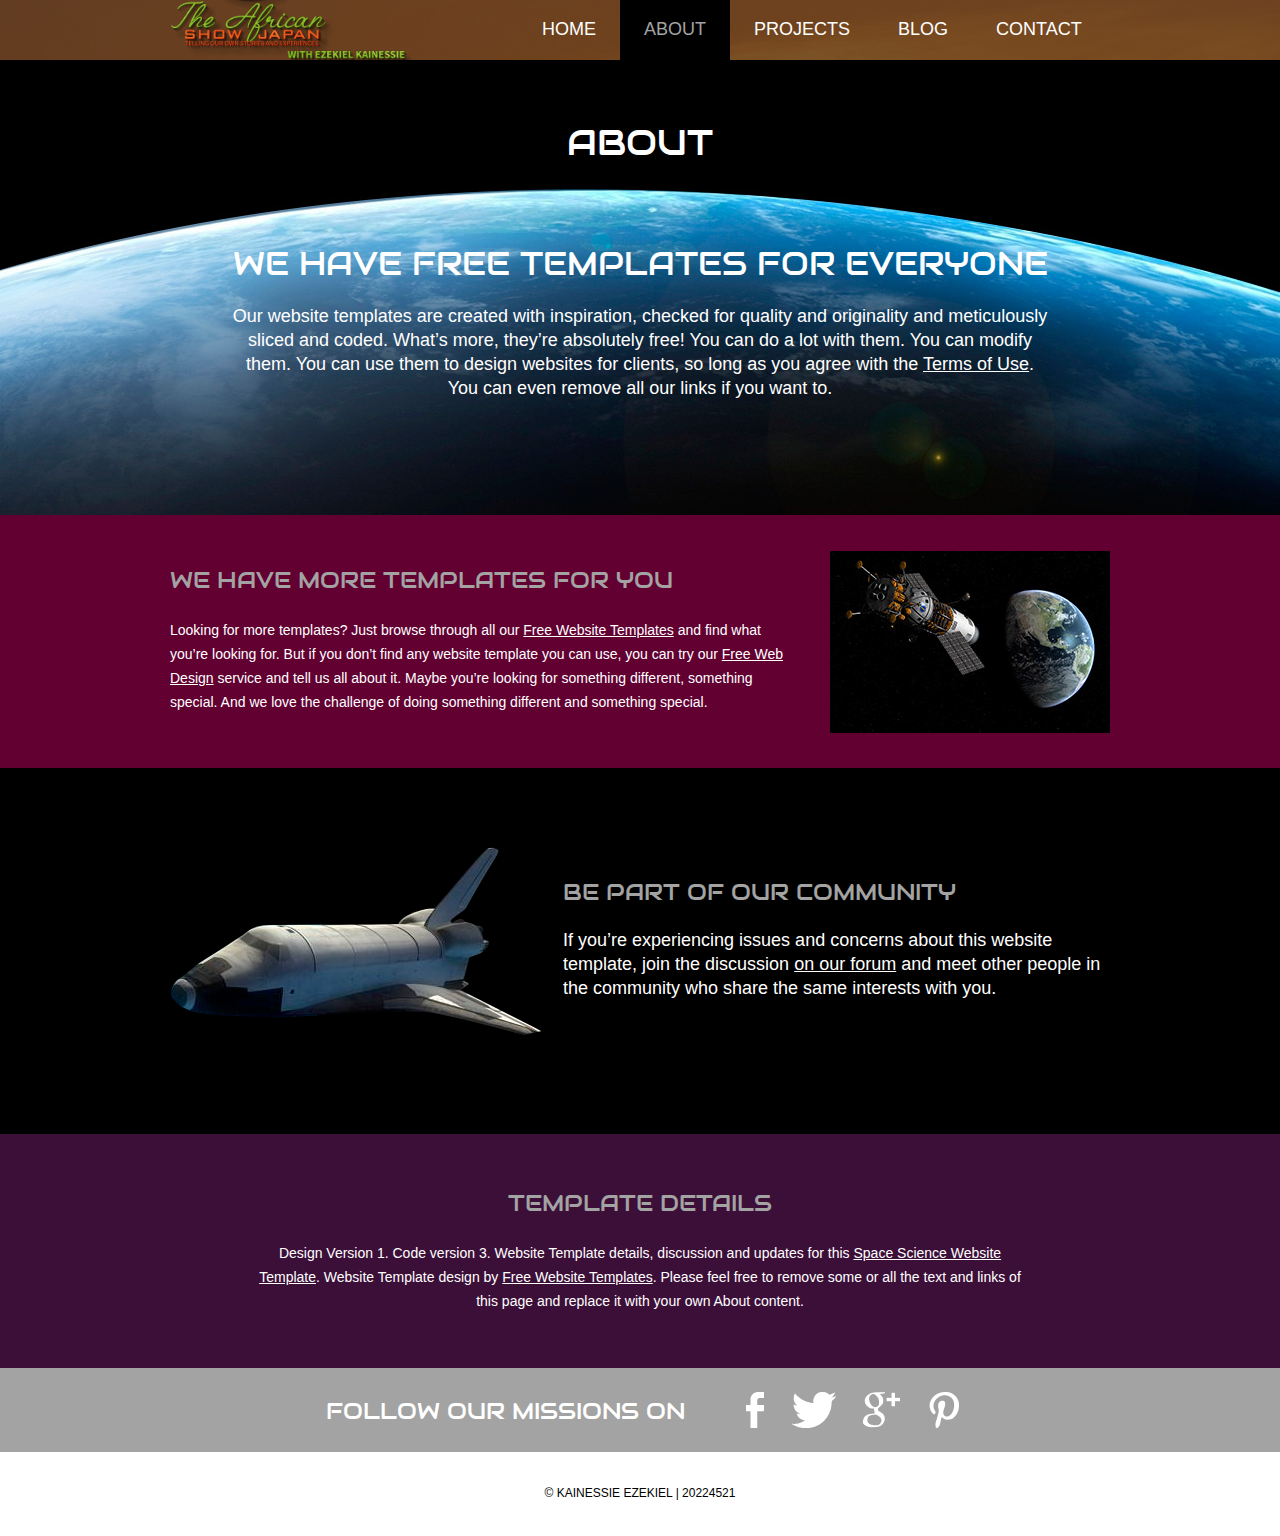
<file: about.html>
<!doctype html>
<!-- Website template by freewebsitetemplates.com -->
<html>
<head>
	<meta charset="UTF-8">
	<meta name="viewport" content="width=device-width, initial-scale=1.0">
	<title>about - Space Science Website Template</title>
	<link rel="stylesheet" href="css/style.css" type="text/css">
	<link rel="stylesheet" type="text/css" href="css/mobile.css">
	<script src="js/mobile.js" type="text/javascript"></script>
</head>
<body>
	<div id="page">
		<div id="header">
			<div>
				<a href="index.html" class="logo"><img src="logo.png" width="100" height="60" alt=""></a>
				<ul id="navigation">
					<li>
						<a href="index.html">Home</a>
					</li>
					<li class="selected">
						<a href="about.html">About</a>
					</li>
					<li class="menu">
						<a href="projects.html">Projects</a>
						<ul class="primary">
							<li>
								<a href="proj1.html">proj 1</a>
							</li>
						</ul>
					</li>
					<li class="menu">
						<a href="blog.html">Blog</a>
						<ul class="secondary">
							<li>
								<a href="singlepost.html">Single post</a>
							</li>
						</ul>
					</li>
					<li>
						<a href="contact.html">Contact</a>
					</li>
				</ul>
			</div>
		</div>
		<div id="body" class="about">
			<div class="header">
				<div>
					<h1>About</h1>
					<h2>We Have Free Templates for Everyone</h2>
					<p>Our website templates are created with inspiration, checked for quality and originality and meticulously sliced and coded. What’s more, they’re absolutely free! You can do a lot with them. You can modify them. You can use them to design websites for clients, so long as you agree with the <a href="https://freewebsitetemplates.com/about/terms/">Terms of Use</a>. You can even remove all our links if you want to.</p>
				</div>
			</div>
			<div class="body">
				<div>
					<img src="images/earth-satellite.jpg" alt="">
					<h2>We Have More Templates for You</h2>
					<p>Looking for more templates? Just browse through all our <a href="https://freewebsitetemplates.com/">Free Website Templates</a> and find what you’re looking for. But if you don’t find any website template you can use, you can try our <a href="https://freewebsitetemplates.com/freewebdesign/">Free Web Design</a> service and tell us all about it. Maybe you’re looking for something different, something special. And we love the challenge of doing something different and something special.</p>
				</div>
			</div>
			<div class="footer">
				<div>
					<img src="images/space-shuttle.png" alt="">
					<h2>Be Part of Our Community</h2>
					<p>If you’re experiencing issues and concerns about this website template, join the discussion <a href="https://freewebsitetemplates.com/forums/">on our forum</a> and meet other people in the community who share the same interests with you.</p>
				</div>
			</div>
			<div class="section">
				<div>
					<h2>Template Details</h2>
					<p>Design Version 1. Code version 3. Website Template details, discussion and updates for this <a href="https://freewebsitetemplates.com/discuss/spacescience/"> Space Science Website Template</a>. Website Template design by <a href="https://freewebsitetemplates.com/">Free Website Templates</a>. Please feel free to remove some or all the text and links of this page and replace it with your own About content.</p>
				</div>
			</div>
		</div>
		<div id="footer">
			<div class="connect">
				<div>
					<h1>FOLLOW OUR  MISSIONS ON</h1>
					<div>
						<a href="https://www.facebook.com/TheAFShow" class="facebook">facebook</a>
						<a href="http://freewebsitetemplates.com/go/twitter/" class="twitter">twitter</a>
						<a href="http://freewebsitetemplates.com/go/googleplus/" class="googleplus">googleplus</a>
						<a href="http://freewebsitetemplates.com/go/pinterest/" class="pinterest">pinterest</a>
					</div>
				</div>
			</div>
			<div class="footnote">
				<div>
					<p>&copy; KAINESSIE EZEKIEL | 20224521</p>
				</div>
			</div>
		</div>
	</div>
</body>
</html>
</file>
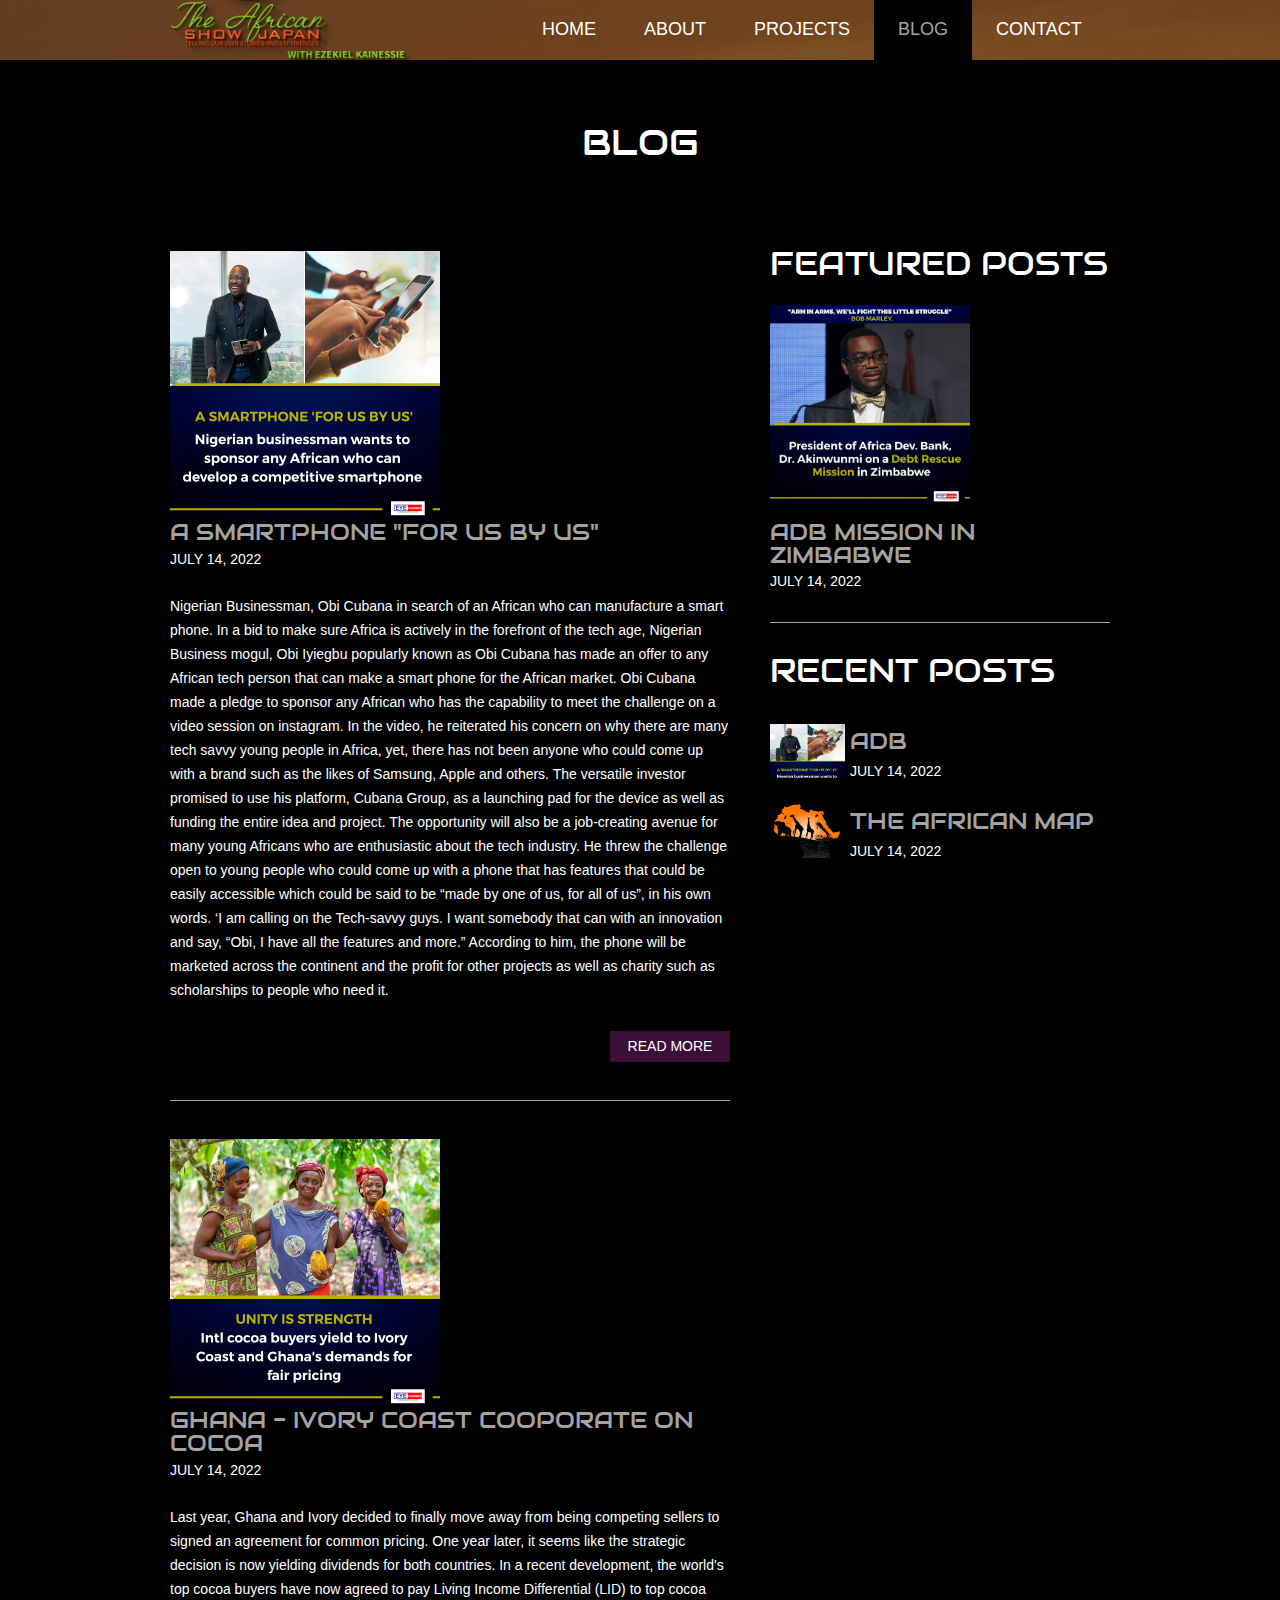
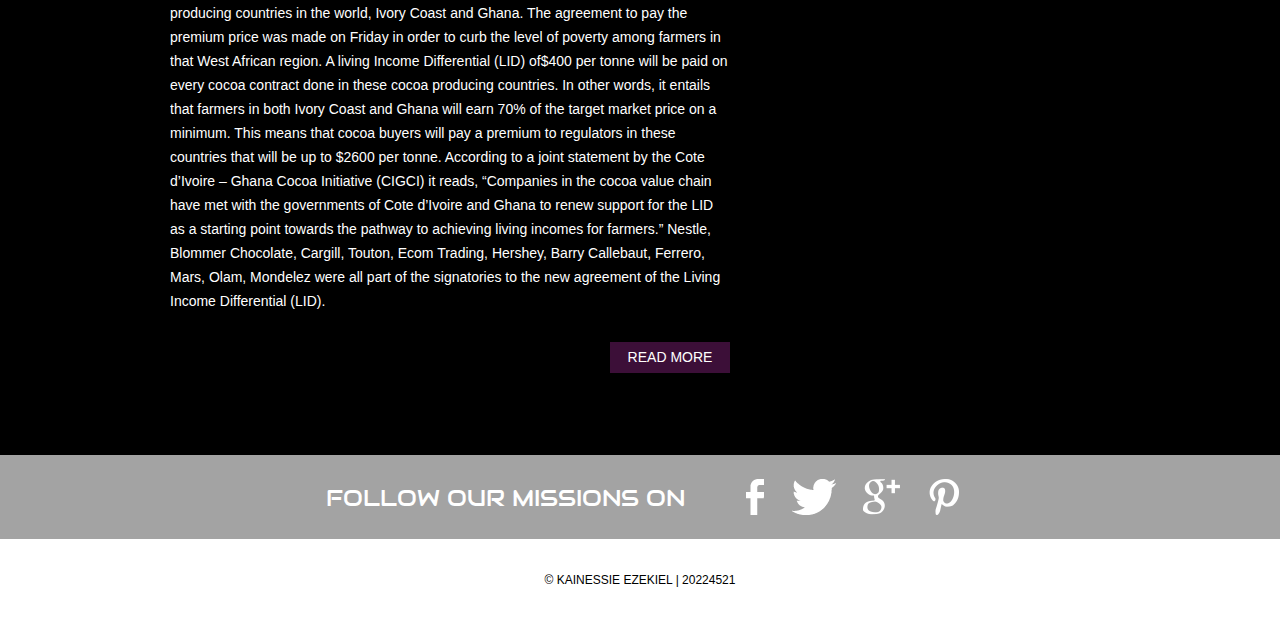
<file: blog.html>
<!doctype html>
<!-- Website template by freewebsitetemplates.com -->
<html>
<head>
	<meta charset="UTF-8">
	<meta name="viewport" content="width=device-width, initial-scale=1.0">
	<title>blog - Space Science Website Template</title>
	<link rel="stylesheet" href="css/style.css" type="text/css">
	<link rel="stylesheet" type="text/css" href="css/mobile.css">
	<script src="js/mobile.js" type="text/javascript"></script>
</head>
<body>
	<div id="page">
		<div id="header">
			<div>
				<a href="index.html" class="logo"><img src="logo.png" width="100" height="60" alt=""></a>
				<ul id="navigation">
					<li>
						<a href="index.html">Home</a>
					</li>
					<li>
						<a href="about.html">About</a>
					</li>
					<li class="menu">
						<a href="projects.html">Projects</a>
						<ul class="primary">
							<li>
								<a href="proj1.html">proj 1</a>
							</li>
						</ul>
					</li>
					<li class="menu selected">
						<a href="blog.html">Blog</a>
						<ul class="secondary">
							<li>
								<a href="singlepost.html">Single post</a>
							</li>
						</ul>
					</li>
					<li>
						<a href="contact.html">Contact</a>
					</li>
				</ul>
			</div>
		</div>
		<div id="body">
			<div class="header">
				<div>
					<h1>Blog</h1>
					<div class="article">
						<ul>
							<li>
								<a href="singlepost.html"><img src="MoreA.jpg" height="270" alt=""></a>
								<h1>A SMARTPHONE "FOR US BY US"</h1>
								<span>JULY 14, 2022</span>
								<p>Nigerian Businessman, Obi Cubana in search of an African who can manufacture a smart phone.
									In a bid to make sure Africa is actively in the forefront of the tech age, Nigerian Business mogul, Obi Iyiegbu popularly known as Obi Cubana has made an offer to any African tech person that can make a smart phone for the African market. 
									Obi Cubana made a pledge to sponsor any African who has the capability to meet the challenge on a video session on instagram.
									In the video, he reiterated his concern on why there are many tech savvy young people in Africa, yet, there has not been anyone who could come up with a brand such as the likes of Samsung, Apple and others.
									The versatile investor promised to use his platform, Cubana Group, as a launching pad for the device as well as funding the entire idea and project. The opportunity will also be a job-creating avenue for many young Africans who are enthusiastic about the tech industry.
									He threw the challenge open to young people who could come up with a phone that has features that could be easily accessible which could be said to be “made by one of us, for all of us”, in his own words. 
									‘I am calling on the Tech-savvy guys. I want somebody that can with an innovation and say, “Obi, I have all the features and more.”
									According to him, the phone will be marketed across the continent and the profit for other projects as well as charity such as scholarships to people who need it.</p>
								<a href="singlepost.html" class="more">Read More</a>
							</li>
							<li>
								<a href="singlepost.html"><img src="MoreAf.jpg" height="270" alt=""></a>
								<h1>GHANA - IVORY COAST COOPORATE ON COCOA</h1>
								<span>JULY 14, 2022</span>
								<p>Last year, Ghana and Ivory decided to finally move away from being competing sellers to signed an agreement for common pricing. One year later, it seems like the strategic decision is now yielding dividends for both countries. 
									In a recent development, the world's top cocoa buyers have now agreed to pay Living Income Differential (LID) to top cocoa producing countries in the world, Ivory Coast and Ghana. 
									The agreement to pay the premium price was made on Friday in order to curb the level of poverty among farmers in that West African region. 
									A living Income Differential (LID) of$400 per tonne will be paid on every cocoa contract done in these cocoa producing countries.
									In other words, it entails that farmers in both Ivory Coast and Ghana will earn 70% of the target market price on a minimum. This means that cocoa buyers will pay a premium to regulators in these countries that will be up to $2600 per tonne.
									According to a joint statement by the Cote d’Ivoire – Ghana Cocoa Initiative (CIGCI) it reads, “Companies in the cocoa value chain have met with the governments of Cote d’Ivoire and Ghana to renew support for the LID as a starting point towards the pathway to achieving living incomes for farmers.”
									Nestle, Blommer Chocolate, Cargill, Touton, Ecom Trading, Hershey, Barry Callebaut, Ferrero, Mars, Olam, Mondelez were all part of the signatories to the new agreement of the Living Income Differential (LID).</p>
								<a href="singlepost.html" class="more">Read More</a>
							</li>
						</ul>
					</div>
					<div class="sidebar">
						<ul>
							<li>
								<h1>FEATURED POSTS</h1>
								<a href="singlepost.html"><img src="ADB.jpg" width="100" height="200" alt=""></a>
								<h2>ADB MISSION IN ZIMBABWE</h2>
								<span>JULY 14, 2022</span>
							</li>
							<li>
								<h1>RECENT POSTS</h1>
								<ul>
									<li>
										<a href="singlepost.html"><img src="MoreA.jpg" height="75" alt=""></a>
										<h2>ADB</h2>
										<span>JULY 14, 2022</span>
									</li>
									<li>
										<a href="singlepost.html"><img src="map-of-africa-eqe.png" height="75" alt=""></a>
										<h2>THE AFRICAN MAP</h2>
										<span>JULY 14, 2022</span>
									</li>
								</ul>
							</li>
						</ul>
					</div>
				</div>
			</div>
		</div>
		<div id="footer">
			<div class="connect">
				<div>
					<h1>FOLLOW OUR  MISSIONS ON</h1>
					<div>
						<a href="http://freewebsitetemplates.com/go/facebook/" class="facebook">facebook</a>
						<a href="http://freewebsitetemplates.com/go/twitter/" class="twitter">twitter</a>
						<a href="http://freewebsitetemplates.com/go/googleplus/" class="googleplus">googleplus</a>
						<a href="http://pinterest.com/fwtemplates/" class="pinterest">pinterest</a>
					</div>
				</div>
			</div>
			<div class="footnote">
				<div>
					<p>&copy; KAINESSIE EZEKIEL | 20224521</p>
				</div>
			</div>
		</div>
	</div>
</body>
</html>
</file>
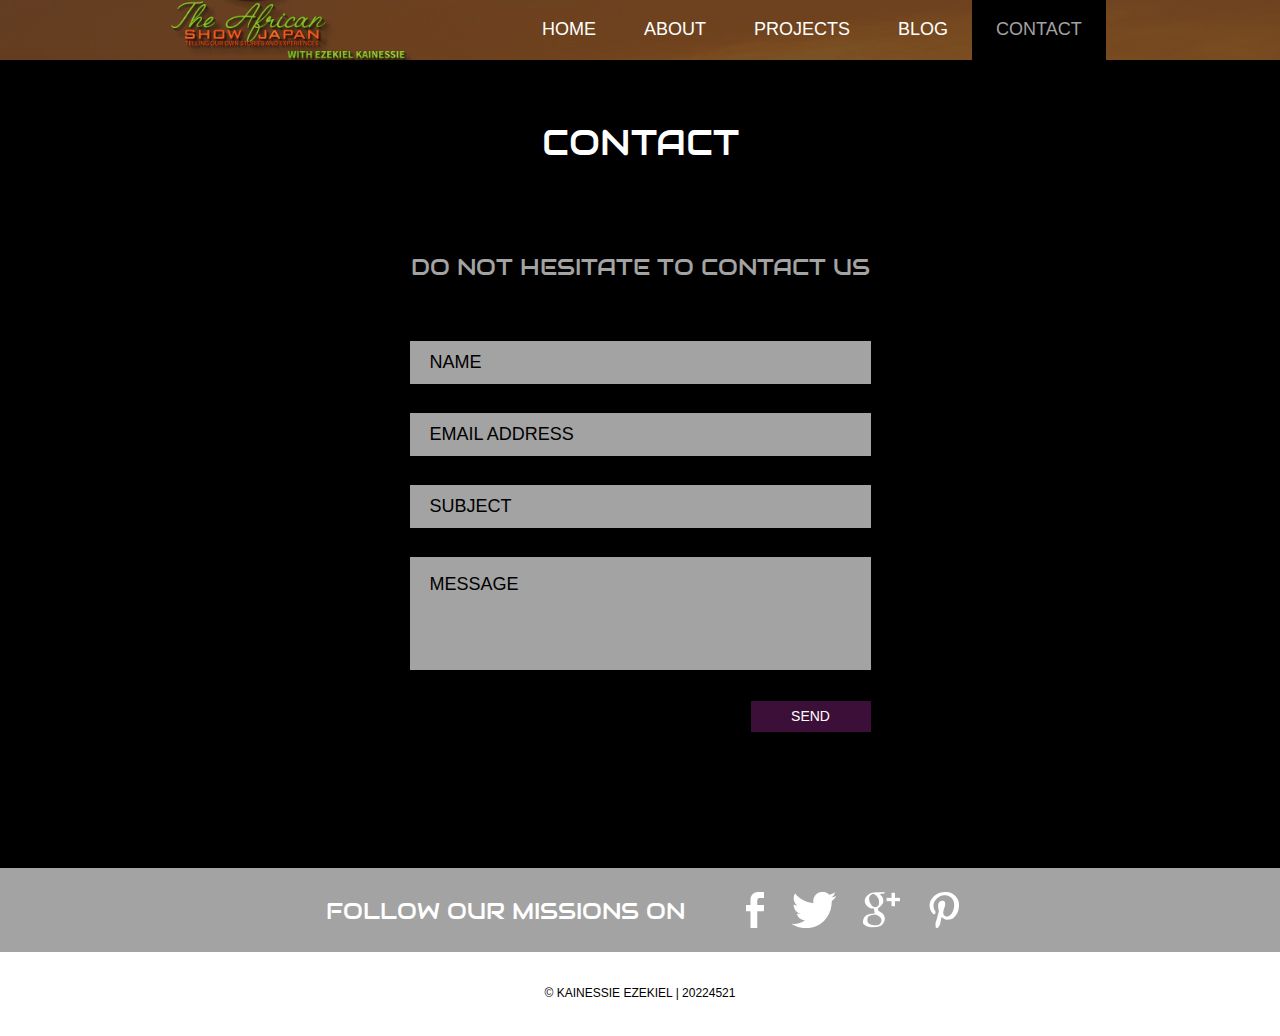
<file: contact.html>
<!doctype html>
<!-- Website template by freewebsitetemplates.com -->
<html>
<head>
	<meta charset="UTF-8">
	<meta name="viewport" content="width=device-width, initial-scale=1.0">
	<title>contact - Space Science Website Template</title>
	<link rel="stylesheet" href="css/style.css" type="text/css">
	<link rel="stylesheet" type="text/css" href="css/mobile.css">
	<script src="js/mobile.js" type="text/javascript"></script>
</head>
<body>
	<div id="page">
		<div id="header">
			<div>
				<a href="index.html" class="logo"><img src="logo.png" width="100" height="60" alt=""></a>
				<ul id="navigation">
					<li>
						<a href="index.html">Home</a>
					</li>
					<li>
						<a href="about.html">About</a>
					</li>
					<li class="menu">
						<a href="projects.html">Projects</a>
						<ul class="primary">
							<li>
								<a href="proj1.html">proj 1</a>
							</li>
						</ul>
					</li>
					<li class="menu">
						<a href="blog.html">Blog</a>
						<ul class="secondary">
							<li>
								<a href="singlepost.html">Single post</a>
							</li>
						</ul>
					</li>
					<li class="selected">
						<a href="contact.html">Contact</a>
					</li>
				</ul>
			</div>
		</div>
		<div id="body">
			<div class="header">
				<div class="contact">
					<h1>Contact</h1>
					<h2>DO NOT HESITATE TO CONTACT US</h2>
					<form action="index.html">
						<input type="text" name="Name" value="Name" onblur="this.value=!this.value?'Name':this.value;" onfocus="this.select()" onclick="this.value='';">
						<input type="text" name="Email Address" value="Email Address" onblur="this.value=!this.value?'Email Address':this.value;" onfocus="this.select()" onclick="this.value='';">
						<input type="text" name="Subject" value="Subject" onblur="this.value=!this.value?'Subject':this.value;" onfocus="this.select()" onclick="this.value='';">
						<textarea name="message" cols="50" rows="7">Message</textarea>
						<input type="submit" value="Send" id="submit">
					</form>
				</div>
			</div>
		</div>
		<div id="footer">
			<div class="connect">
				<div>
					<h1>FOLLOW OUR  MISSIONS ON</h1>
					<div>
						<a href="http://freewebsitetemplates.com/go/facebook/" class="facebook">facebook</a>
						<a href="http://freewebsitetemplates.com/go/twitter/" class="twitter">twitter</a>
						<a href="http://freewebsitetemplates.com/go/googleplus/" class="googleplus">googleplus</a>
						<a href="http://pinterest.com/fwtemplates/" class="pinterest">pinterest</a>
					</div>
				</div>
			</div>
			<div class="footnote">
				<div>
					<p>&copy; KAINESSIE EZEKIEL | 20224521</p>
				</div>
			</div>
		</div>
	</div>
</body>
</html>
</file>
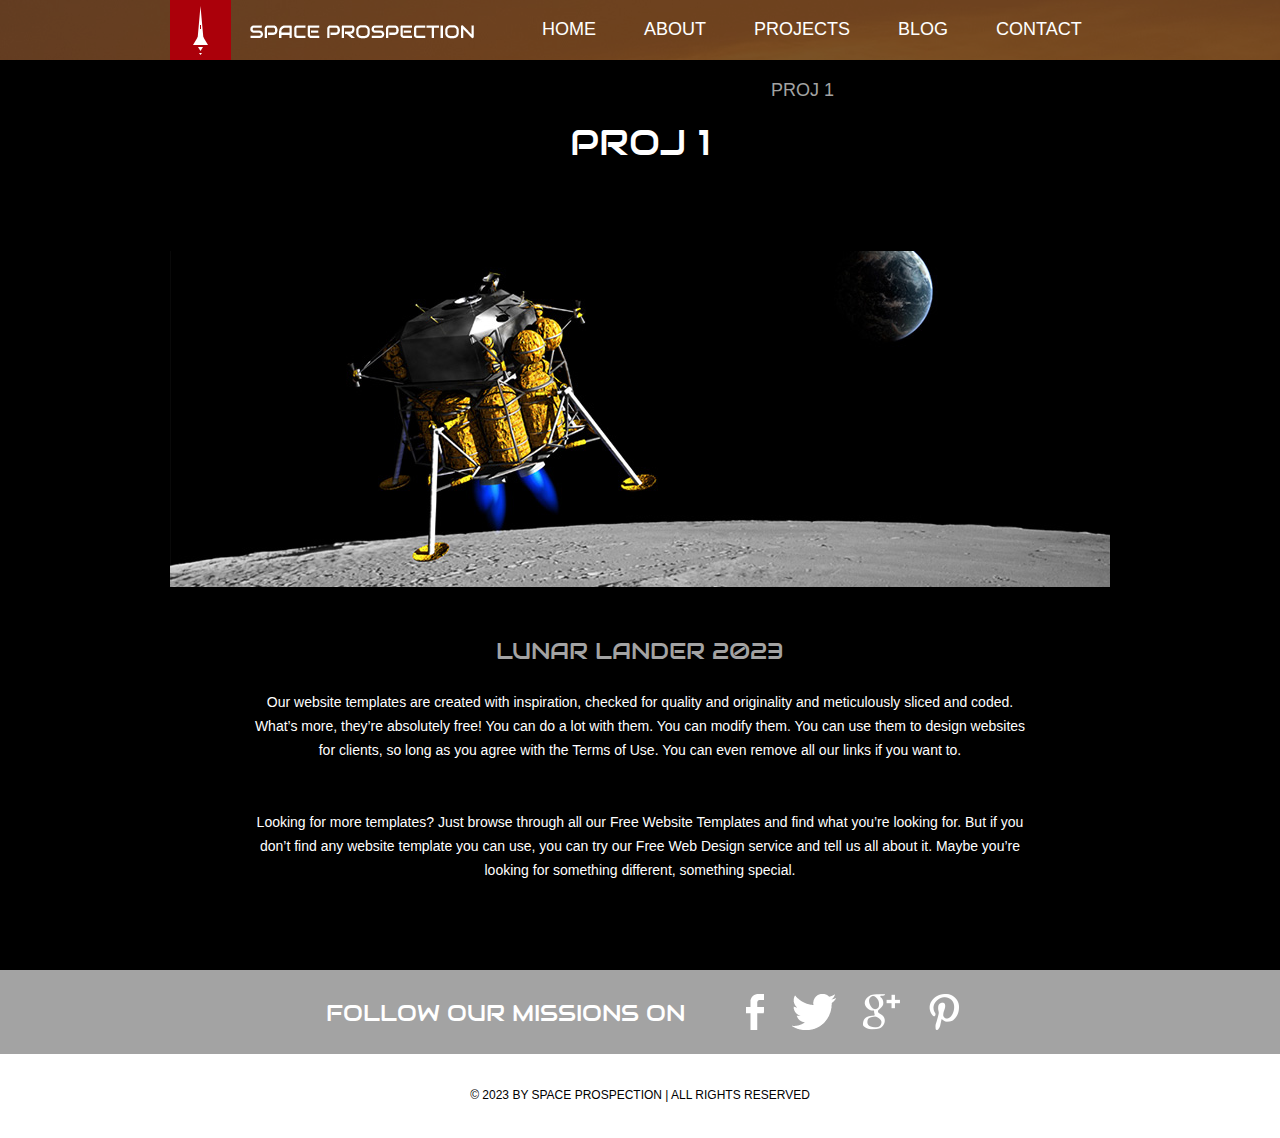
<file: proj1.html>
<!doctype html>
<!-- Website template by freewebsitetemplates.com -->
<html>
<head>
	<meta charset="UTF-8">
	<meta name="viewport" content="width=device-width, initial-scale=1.0">
	<title>proj1 - Space Science Website Template</title>
	<link rel="stylesheet" href="css/style.css" type="text/css">
	<link rel="stylesheet" type="text/css" href="css/mobile.css">
	<script src="js/mobile.js" type="text/javascript"></script>
</head>
<body>
	<div id="page">
		<div id="header">
			<div>
				<a href="index.html" class="logo"><img src="images/logo.png" alt=""></a>
				<ul id="navigation">
					<li>
						<a href="index.html">Home</a>
					</li>
					<li>
						<a href="about.html">About</a>
					</li>
					<li class="menu">
						<a href="projects.html">Projects</a>
						<ul class="primary selected">
							<li>
								<a href="proj1.html">proj 1</a>
							</li>
						</ul>
					</li>
					<li class="menu">
						<a href="blog.html">Blog</a>
						<ul class="secondary">
							<li>
								<a href="singlepost.html">Single post</a>
							</li>
						</ul>
					</li>
					<li>
						<a href="contact.html">Contact</a>
					</li>
				</ul>
			</div>
		</div>
		<div id="body">
			<div class="header">
				<div>
					<h1>Proj 1</h1>
					<img src="images/moon-landing.jpg" alt="">
					<h2>LUNAR LANDER 2023</h2>
					<p>Our website templates are created with inspiration, checked for quality and originality and meticulously sliced and coded. What’s more, they’re absolutely free! You can do a lot with them. You can modify them. You can use them to design websites for clients, so long as you agree with the Terms of Use. You can even remove all our links if you want to.</p>
					<p>Looking for more templates? Just browse through all our Free Website Templates and find what you’re looking for. But if you don’t find any website template you can use, you can try our Free Web Design service and tell us all about it. Maybe you’re looking for something different, something special.</p>
				</div>
			</div>
		</div>
		<div id="footer">
			<div class="connect">
				<div>
					<h1>FOLLOW OUR  MISSIONS ON</h1>
					<div>
						<a href="http://freewebsitetemplates.com/go/facebook/" class="facebook">facebook</a>
						<a href="http://freewebsitetemplates.com/go/twitter/" class="twitter">twitter</a>
						<a href="http://freewebsitetemplates.com/go/googleplus/" class="googleplus">googleplus</a>
						<a href="http://pinterest.com/fwtemplates/" class="pinterest">pinterest</a>
					</div>
				</div>
			</div>
			<div class="footnote">
				<div>
					<p>&copy; 2023 BY SPACE PROSPECTION | ALL RIGHTS RESERVED</p>
				</div>
			</div>
		</div>
	</div>
</body>
</html>
</file>
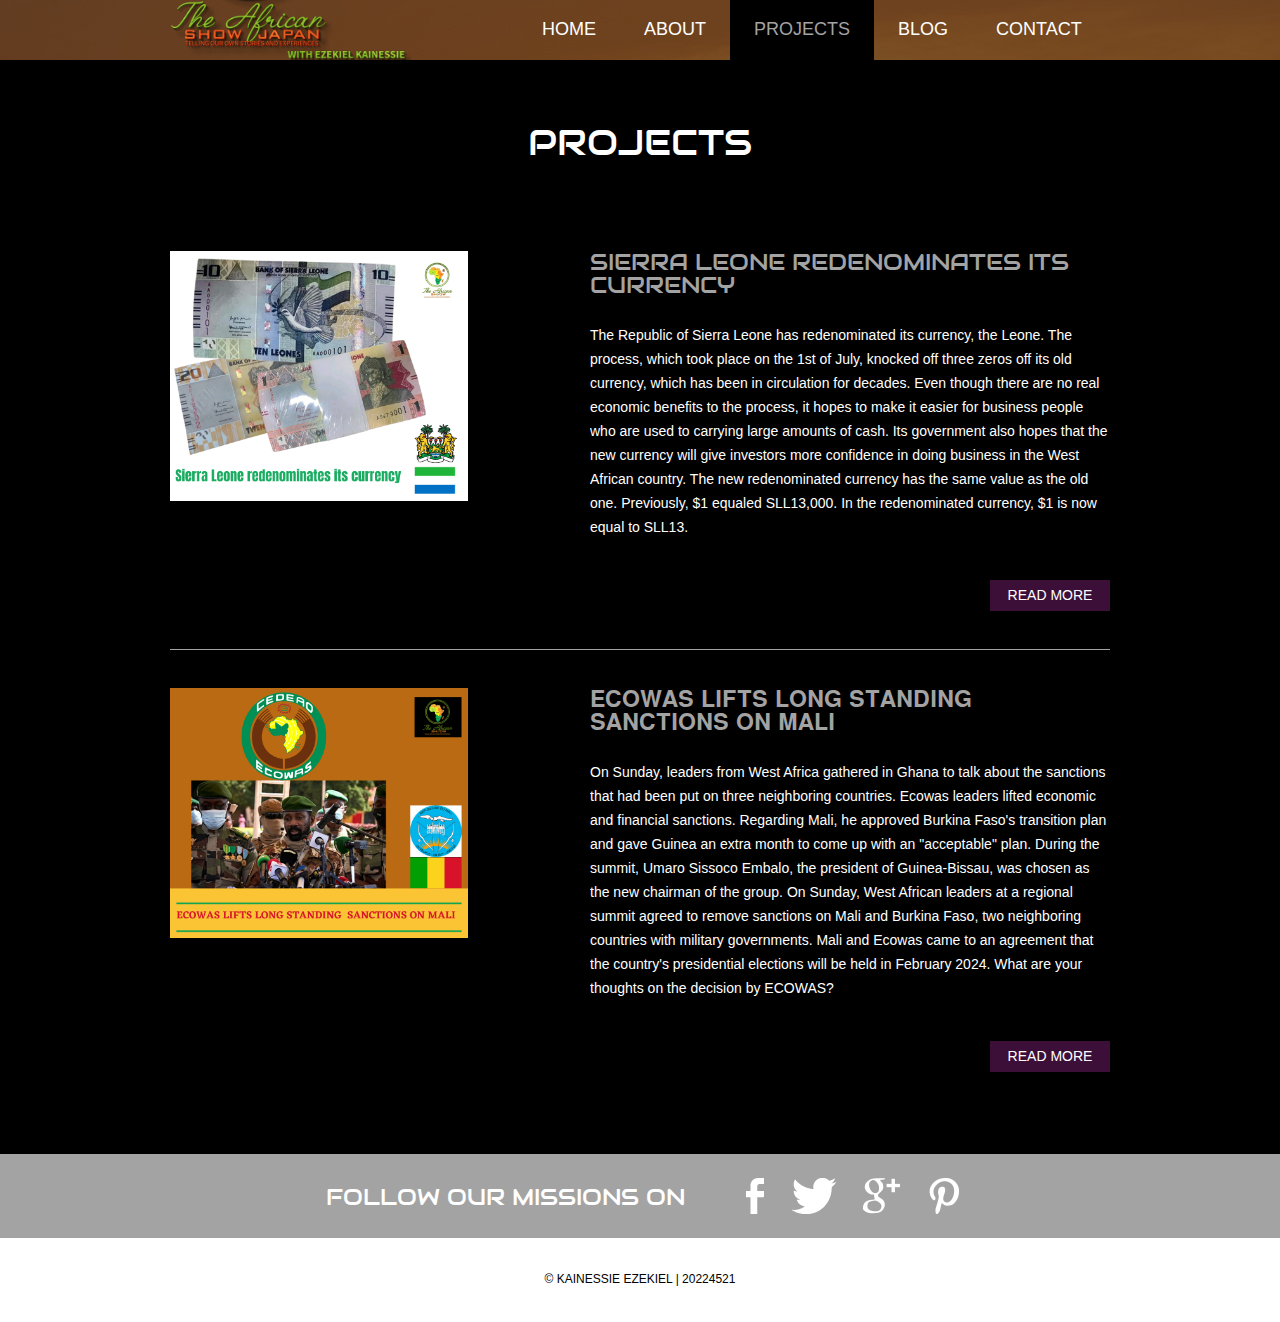
<file: projects.html>
<!doctype html>
<!-- Website template by freewebsitetemplates.com -->
<html>
<head>
	<meta charset="UTF-8">
	<meta name="viewport" content="width=device-width, initial-scale=1.0">
	<title>projects - Space Science Website Template</title>
	<link rel="stylesheet" href="css/style.css" type="text/css">
	<link rel="stylesheet" type="text/css" href="css/mobile.css">
	<script src="js/mobile.js" type="text/javascript"></script>
</head>
<body>
	<div id="page">
		<div id="header">
			<div>
				<a href="index.html" class="logo"><img src="logo.png" width="100" height="60" alt=""></a>
				<ul id="navigation">
					<li>
						<a href="index.html">Home</a>
					</li>
					<li>
						<a href="about.html">About</a>
					</li>
					<li class="menu selected">
						<a href="projects.html">Projects</a>
						<ul class="primary">
							<li>
								<a href="proj1.html">proj 1</a>
							</li>
						</ul>
					</li>
					<li class="menu">
						<a href="blog.html">Blog</a>
						<ul class="secondary">
							<li>
								<a href="singlepost.html">Single post</a>
							</li>
						</ul>
					</li>
					<li>
						<a href="contact.html">Contact</a>
					</li>
				</ul>
			</div>
		</div>
		<div id="body">
			<div class="header">
				<div>
					<h1>Projects</h1>
					<ul>
						<li>
							<a href="proj1.html"><img src="Sierra.png" width="100" height="250" alt=""></a>
							<div>
								<h1>SIERRA LEONE REDENOMINATES ITS CURRENCY </h1>
								<p>The Republic of Sierra Leone has redenominated its currency, the Leone. The process, which took place on the 1st of July, knocked off three zeros off its old currency, which has been in circulation for decades. Even though there are no real economic benefits to the process, it hopes to make it easier for business people who are used to carrying large amounts of cash. Its government also hopes that the new currency will give investors more confidence in doing business in the West African country.
									The new redenominated currency has the same value as the old one. Previously, $1 equaled SLL13,000. In the redenominated currency, $1 is now equal to SLL13.</p>
								<a href="https://www.facebook.com/TheAFShow/photos/a.503313851592768/510606740863479/" class="more">Read More</a>
							</div>
						</li>
						<li>
							<a href="proj1.html"><img src="MAli.png" width="100" height="250" alt=""></a>
							<div>
								<h1>𝐄𝐂𝐎𝐖𝐀𝐒 𝐋𝐈𝐅𝐓𝐒 𝐋𝐎𝐍𝐆 𝐒𝐓𝐀𝐍𝐃𝐈𝐍𝐆 𝐒𝐀𝐍𝐂𝐓𝐈𝐎𝐍𝐒 𝐎𝐍 𝐌𝐀𝐋𝐈</h1>
								<p>On Sunday, leaders from West Africa gathered in Ghana to talk about the sanctions that had been put on three neighboring countries.
									Ecowas leaders lifted economic and financial sanctions. Regarding Mali, he approved Burkina Faso's transition plan and gave Guinea an extra month to come up with an "acceptable" plan.
									During the summit, Umaro Sissoco Embalo, the president of Guinea-Bissau, was chosen as the new chairman of the group.
									On Sunday, West African leaders at a regional summit agreed to remove sanctions on Mali and Burkina Faso, two neighboring countries with military governments.
									Mali and Ecowas came to an agreement that the country's presidential elections will be held in February 2024.
								
									What are your thoughts on the decision by ECOWAS?</p>
								<a href="https://www.facebook.com/TheAFShow/photos/a.503313851592768/511066990817454/" class="more">Read More</a>
							</div>
						</li>
					</ul>
				</div>
			</div>
		</div>
		<div id="footer">
			<div class="connect">
				<div>
					<h1>FOLLOW OUR  MISSIONS ON</h1>
					<div>
						<a href="https://www.facebook.com/TheAFShow" class="facebook">facebook</a>
						<a href="http://freewebsitetemplates.com/go/twitter/" class="twitter">twitter</a>
						<a href="http://freewebsitetemplates.com/go/googleplus/" class="googleplus">googleplus</a>
						<a href="http://pinterest.com/fwtemplates/" class="pinterest">pinterest</a>
					</div>
				</div>
			</div>
			<div class="footnote">
				<div>
					<p>&copy; KAINESSIE EZEKIEL | 20224521</p>
				</div>
			</div>
		</div>
	</div>
</body>
</html>
</file>
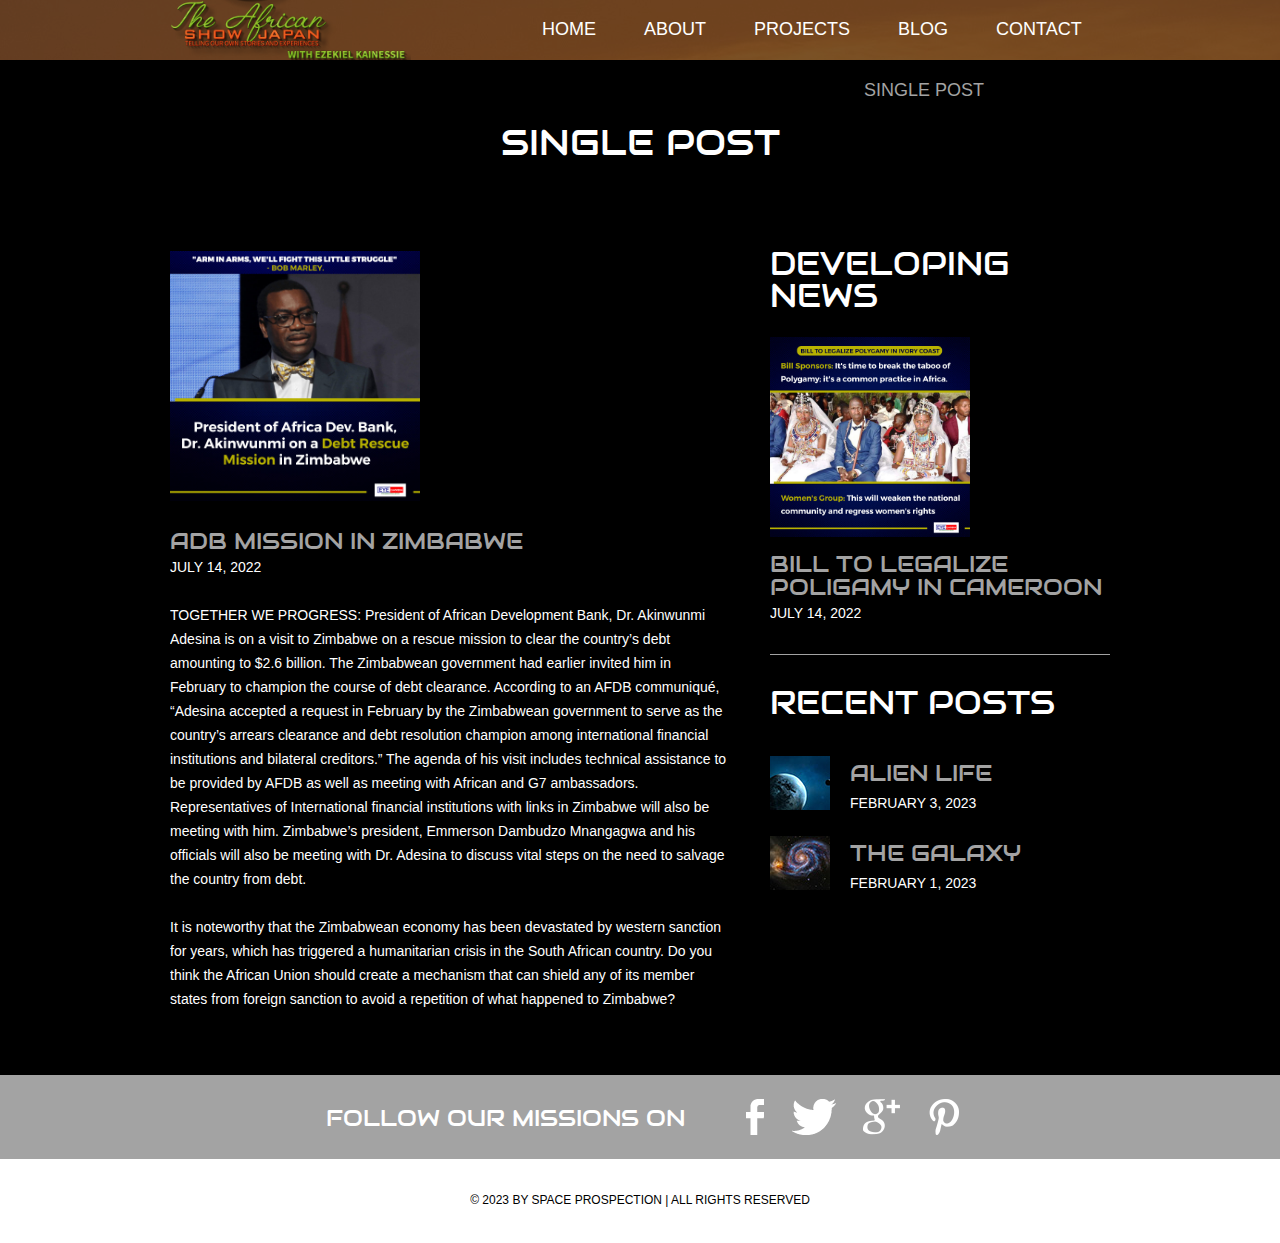
<file: singlepost.html>
<!doctype html>
<!-- Website template by freewebsitetemplates.com -->
<html>
<head>
	<meta charset="UTF-8">
	<meta name="viewport" content="width=device-width, initial-scale=1.0">
	<title>singlepost - Space Science Website Template</title>
	<link rel="stylesheet" href="css/style.css" type="text/css">
	<link rel="stylesheet" type="text/css" href="css/mobile.css">
	<script src="js/mobile.js" type="text/javascript"></script>
</head>
<body>
	<div id="page">
		<div id="header">
			<div>
				<a href="index.html" class="logo"><img src="logo.png" width="100" height="60"alt=""></a>
				<ul id="navigation">
					<li>
						<a href="index.html">Home</a>
					</li>
					<li>
						<a href="about.html">About</a>
					</li>
					<li class="menu">
						<a href="projects.html">Projects</a>
						<ul class="primary">
							<li>
								<a href="proj1.html">proj 1</a>
							</li>
						</ul>
					</li>
					<li class="menu">
						<a href="blog.html">Blog</a>
						<ul class="secondary selected">
							<li>
								<a href="singlepost.html">Single post</a>
							</li>
						</ul>
					</li>
					<li>
						<a href="contact.html">Contact</a>
					</li>
				</ul>
			</div>
		</div>
		<div id="body">
			<div class="header">
				<div>
					<h1>Single Post</h1>
					<div class="article">
						<img src="ADB.jpg" height="250" alt="">
						<h1>ADB MISSION IN ZIMBABWE</h1>
						<span>JULY 14, 2022</span>
						<p>TOGETHER WE PROGRESS: President of African Development Bank, Dr. Akinwunmi Adesina is on a visit to Zimbabwe on a rescue mission to clear the country’s debt amounting to $2.6 billion.

							The Zimbabwean government had earlier invited him in February to champion the course of debt clearance.
							
							According to an AFDB communiqué, “Adesina accepted a request in February by the Zimbabwean government to serve as the country’s arrears clearance and debt resolution champion among international financial institutions and bilateral creditors.”
							
							The agenda of his visit includes technical assistance to be provided by AFDB as well as meeting with African and G7 ambassadors. Representatives of International financial institutions with links in Zimbabwe will also be meeting with him.
							
							Zimbabwe’s president, Emmerson Dambudzo Mnangagwa and his officials will also be meeting with Dr. Adesina to discuss vital steps on the need to salvage the country from debt.</p>
						<p>It is noteworthy that the Zimbabwean economy has been devastated by western sanction for years, which has triggered a humanitarian crisis in the South African country.

							Do you think the African Union should create a mechanism that can shield any of its member states from foreign sanction to avoid a repetition of what happened to Zimbabwe?</p>
					</div>
					<div class="sidebar">
						<ul>
							<li>
								<h1>DEVELOPING NEWS</h1>
								<a href="https://www.facebook.com/eyegambia/photos/a.1015215215227592/5237390829676655/"><img src="poly.jpg" height="200" alt=""></a>
								<h2>BILL TO LEGALIZE POLIGAMY IN CAMEROON</h2>
								<span>JULY 14, 2022</span>
							</li>
							<li>
								<h1>RECENT POSTS</h1>
								<ul>
									<li>
										<a href="blog.html"><img src="images/alien-life.jpg" alt=""></a>
										<h2>ALIEN LIFE</h2>
										<span>FEBRUARY 3, 2023</span>
									</li>
									<li>
										<a href="blog.html"><img src="images/galaxy.jpg" alt=""></a>
										<h2>THE GALAXY</h2>
										<span>FEBRUARY 1, 2023</span>
									</li>
								</ul>
							</li>
						</ul>
					</div>
				</div>
			</div>
		</div>
		<div id="footer">
			<div class="connect">
				<div>
					<h1>FOLLOW OUR  MISSIONS ON</h1>
					<div>
						<a href="http://freewebsitetemplates.com/go/facebook/" class="facebook">facebook</a>
						<a href="http://freewebsitetemplates.com/go/twitter/" class="twitter">twitter</a>
						<a href="http://freewebsitetemplates.com/go/googleplus/" class="googleplus">googleplus</a>
						<a href="http://pinterest.com/fwtemplates/" class="pinterest">pinterest</a>
					</div>
				</div>
			</div>
			<div class="footnote">
				<div>
					<p>&copy; 2023 BY SPACE PROSPECTION | ALL RIGHTS RESERVED</p>
				</div>
			</div>
		</div>
	</div>
</body>
</html>
</file>
<file: css/style.css>
/* Website template by freewebsitetemplates.com */
body {
	margin: 0;
	padding: 0;
	position: relative;
	width: auto;
}
body #page {
	background: url("../images/Africabg.jpeg") no-repeat scroll center top #000000;
	margin: 0;
	overflow: hidden;
	padding: 0;
	width: auto;
	z-index: 3;
}
a {
	text-decoration: none;
	outline: none;
}
a:active {
	background: none;
}
img {
	border: none;
}
/*-------------------------------------------FONTS---------------------------------------------*/
@font-face {
	font-family: 'audiowide-regular-webfont';
	src: url('../fonts/audiowide-regular-webfont.eot');
	src: url('../fonts/audiowide-regular-webfont.woff') format('woff'), url('../fonts/audiowide-regular-webfont.ttf') format('truetype'), url('../fonts/audiowide-regular-webfont.svg') format('svg');
}
/*----------------------------------------header-styles---------------------------------------*/
#header {
	background: url(../images/bg-transparent1.png) repeat;
	margin: 0;
	min-height: 60px;
	padding: 0;
	width: auto;
}
#header div {
	margin: 0 auto;
	max-width: 940px;
	min-height: 60px;
	padding: 0 10px;
}
#header div a.logo {
	display: block;
	float: left;
	height: 60px;
	margin: 0 44px 0 0;
	padding: 0;
	width: 304px;
}
#header div a img {
	display: block;
	margin: 0;
	padding: 0;
	width: auto;
}
#header div ul {
	display: inline-block;
	float: left;
	list-style: none;
	margin: 0;
	padding: 0;
	width: auto;
}
#header div ul li {
	float: left;
	margin: 0;
	padding: 0;
	width: auto;
}
#header div ul li a {
	color: #ffffff;
	display: block;
	font-family: Arial;
	font-size: 18px;
	font-weight: normal;
	line-height: 59px;
	margin: 0;
	min-height: 60px;
	padding: 0 24px;
 *padding: 0 23px; /* Needed for IE8 and old versions */
	text-align: center;
	text-transform: uppercase;
	width: auto;
}
#header div ul li a:hover {
	background-color: #620031;
	color: #ffffff;
}
#header div ul li.selected a {
	background-color: #000000;
	color: #a3a3a3;
}
#header div ul li.menu {
	position: relative;
}
#header div ul li.menu ul {
	display: block;
	left: -99999px;
	list-style: none;
	margin: 0;
	padding: 0;
	position: absolute;
	top: 60px;
	width: 142px;
	z-index: 50;
}
#header div ul li.menu:hover ul.primary {
	left: 31px;
}
#header div ul li.menu ul.primary.selected {
	left: 31px;
}
#header div ul li.menu:hover ul.secondary {
	left: -20px;
}
#header div ul li.menu ul.secondary.selected {
	left: -20px;
}
#header div ul li.menu ul li {
	margin: 0;
	padding: 0;
	width: auto;
}
#header div ul li.menu ul li a {
	background-color: #620031;
	color: #ffffff;
	display: block;
	font-family: Arial;
	font-size: 18px;
	font-weight: normal;
	line-height: 60px;
	margin: 0;
	min-height: 60px;
	padding: 0 10px;
	text-align: center;
	text-transform: uppercase;
	width: auto;
}
#header div ul li.menu ul.primary.selected li a, #header div ul li.menu ul.secondary.selected li a {
	background-color: #000000;
	color: #a3a3a3;
}
/*----------------------------------------body-home-styles---------------------------------------*/
#body {
	background-color: #000000;
	margin: 0;
	min-height: 808px;
	overflow: hidden;
	padding: 0;
	width: 100%;
}
#body.home {
	background: none;
	margin: 0;
	min-height: 1308px;
	overflow: hidden;
	padding: 0;
	width: 100%;
}
#body.home .header {
	background: none;
	margin: 0;
	overflow: hidden;
	padding: 0;
	width: 100%;
}
#body.home .header div {
	margin: 0 auto;
	max-width: 940px;
	overflow: hidden;
	padding: 0 10px;
	position: relative;
}
#body.home .header div img.satellite {
	display: block;
	left: 10px;
	margin: 0;
	padding: 0;
	position: absolute;
	top: 41px;
	width: auto;
	z-index: 50;
}
#body.home .header div h1 {
	color: #FFFFFF;
	display: block;
	float: right;
	font-family: audiowide-regular-webfont;
	font-size: 60px;
	font-weight: normal;
	line-height: 60px;
	margin: 187px 0 27px;
	padding: 0 38px 0 399px;
	position: relative;
	text-align: right;
	text-transform: uppercase;
	width: 503px;
	z-index: 60;
}
#body.home .header div h2 {
	color: #FFFFFF;
	display: block;
	float: right;
	font-family: Arial;
	font-size: 43px;
	font-weight: normal;
	line-height: 43px;
	margin: 0 0 36px;
	padding: 0 146px 0 506px;
	position: relative;
	text-align: right;
	text-transform: uppercase;
	width: 288px;
	z-index: 60;
}
#body.home .header div a.more {
	background-color: #000000;
	color: #a3a3a3;
	display: block;
	float: right;
	font-family: Arial;
	font-size: 18px;
	font-weight: normal;
	height: 49px;
	line-height: 49px;
	margin: 0 200px 0 0;
	padding: 0;
	text-align: center;
	text-transform: uppercase;
	position: relative;
	width: 180px;
	z-index: 55;
}
#body.home .header div a.more:hover {
	background-color: #ab000b;
	color: #ffffff;
}
#body.home .header div h3 {
	background: url("../images/bg-transparent1.png") repeat;
	color: #A3A3A3;
	float: left;
	font-family: audiowide-regular-webfont;
	font-size: 23px;
	font-weight: normal;
	line-height: 23px;
	margin: 96px 0 0;
 *margin: 102px 0 0;/* Needed for IE8 and old versions */
	min-height: 27px;
	padding: 17px 0 10px;
	position: relative;
	text-align: center;
	text-transform: uppercase;
	width: 940px;
}
#body.home .header div ul {
	display: inline-block;
	list-style: none outside none;
	margin: 0 0 -6px;
	overflow: hidden;
	padding: 0;
	width: auto;
}
#body.home .header div ul li:first-child {
	padding: 0;
}
#body.home .header div ul li {
	border: medium none;
	float: left;
	margin: 0;
	padding: 0;
	width: auto;
}
#body.home .header div ul li a {
	display: block;
	float: none;
	height: 156px;
	margin: 0;
	padding: 0;
	width: 235px;
}
#body.home .header div ul li a img {
	cursor: pointer;
	filter: alpha(opacity=100);/* Needed for IE8 and old versions */
	opacity: 1.0;
	display: block;
	margin: 0;
	padding: 0;
	width: auto;
}
#body.home .header div ul li a img:hover {
	filter: alpha(opacity=70);/* Needed for IE8 and old versions */
	opacity: 0.7;
}
#body.home .body {
	background-color: #630031;
	margin: 0;
	min-height: 168px;
	overflow: hidden;
	padding: 0;
	width: 100%;
}
#body.home .body div {
	margin: 0 auto;
	max-width: 940px;
	overflow: hidden;
	padding: 31px 10px 0;
}
#body.home .body div h1 {
	color: #FFFFFF;
	display: block;
	font-family: audiowide-regular-webfont;
	font-size: 32px;
	font-weight: normal;
	line-height: 32px;
	margin: 0 auto 24px;
	padding: 0;
	text-align: center;
	text-transform: uppercase;
	width: 780px;
}
#body.home .body div p {
	color: #ffffff;
	display: block;
	font-family: Arial;
	font-size: 18px;
	font-weight: normal;
	line-height: 24px;
	margin: 0 auto;
	padding: 0;
	text-align: center;
	width: 780px;
}
#body.home .body div p a {
	color: #ffffff;
	font-family: Arial;
	font-size: 18px;
	font-weight: normal;
	line-height: 24px;
	margin: 0 auto;
	padding: 0;
	text-decoration: underline;
}
#body.home .body div p a:hover {
	color: #a3a3a3;
}
#body.home .footer {
	background-color: #000000;
	margin: 0;
	overflow: hidden;
	padding: 0;
	width: 100%;
}
#body.home .footer div {
	margin: 0 auto;
	max-width: 960px;
	overflow: hidden;
	padding: 32px 0 16px;
}
#body.home .footer div ul {
	display: inline-block;
	list-style: none;
	margin: 0;
	overflow: hidden;
	padding: 0;
	width: auto;
}
#body.home .footer div ul li:first-child {
	float: left;
	margin: 0 10px;
	padding: 0;
	width: 460px;
}
#body.home .footer div ul li {
	float: left;
	margin: 0 0 0 10px;
	padding: 0 0 0 20px;
	width: 440px;
}
#body.home .footer div ul li h1 {
	color: #FFFFFF;
	font-family: audiowide-regular-webfont;
	font-size: 32px;
	font-weight: normal;
	line-height: 32px;
	margin: 0 0 44px;
	padding: 0;
	text-align: left;
	text-transform: uppercase;
	width: auto;
}
#body.home .footer div ul li a {
	display: block;
	height: 258px;
	margin: 0;
	position: relative;
	padding: 0;
	width: 460px;
}
#body.home .footer div ul li a img {
	cursor: pointer;
	filter: alpha(opacity=100);/* Needed for IE8 and old versions */
	opacity: 1.0;
	display: block;
	margin: 0;
	padding: 0;
	width: auto;
}
#body.home .footer div ul li a:hover img {
	filter: alpha(opacity=70);/* Needed for IE8 and old versions */
	opacity: 0.7;
}
#body.home .footer div ul li a span {
	background: url(../images/icons.png) no-repeat 0 -152px;
	display: block;
	height: 72px;
	left: 199px;
	margin: 0;
	padding: 0;
	position: absolute;
	top: 94px;
	width: 62px;
}
#body.home .footer div ul li a:hover span {
	background: url(../images/icons.png) no-repeat 0 -226px;
}
#body.home .footer div ul li ul {
	display: inline-block;
	list-style: none outside none;
	margin: 0;
	overflow: hidden;
	padding: 0;
	width: 440px;
}
#body.home .footer div ul li ul li {
	border-top: 1px solid #A3A3A3;
	float: none;
	margin: 0;
	overflow: hidden;
	padding: 39px 10px 38px 0;
	width: 440px;
}
#body.home .footer div ul li ul li:first-child {
	border: medium none;
	margin: 0;
	padding: 0 0 38px;
	width: 440px;
}
#body.home .footer div ul li ul li a {
	display: block;
	float: left;
	height: 90px;
	margin: 0 20px 0 0;
	padding: 0;
	width: 100px;
}
#body.home .footer div ul li ul li a img {
	cursor: pointer;
	filter: alpha(opacity=100);/* Needed for IE8 and old versions */
	opacity: 1.0;
	display: block;
	margin: 0;
	padding: 0;
	width: auto;
}
#body.home .footer div ul li ul li a img:hover {
	filter: alpha(opacity=70);/* Needed for IE8 and old versions */
	opacity: 0.7;
}
#body.home .footer div ul li ul li h1 {
	color: #A3A3A3;
	float: left;
	font-family: audiowide-regular-webfont;
	font-size: 23px;
	font-weight: normal;
	line-height: 23px;
	margin: 0;
	padding: 4px 0 8px;
	text-align: left;
	text-transform: uppercase;
	width: 310px;
}
#body.home .footer div ul li ul li span {
	color: #FFFFFF;
	display: block;
	float: left;
	font-family: Arial;
	font-size: 14px;
	font-weight: normal;
	line-height: 14px;
	margin: 0 0 10px;
	padding: 0;
	text-align: left;
	text-transform: uppercase;
	width: 310px;
}
#body.home .footer div ul li ul li a.more {
	background-color: #3c0f38;
	color: #ffffff;
	display: block;
	float: right;
	font-family: Arial;
	font-size: 14px;
	font-weight: normal;
	height: 31px;
	line-height: 31px;
	margin: 0;
	padding: 0;
	text-align: center;
	text-transform: uppercase;
	width: 120px;
}
#body.home .footer div ul li ul li a.more:hover {
	background-color: #620031;
}
/*----------------------------------------body-styles---------------------------------------*/
#body.about .header {
	background: url(../images/bg-about.jpg) no-repeat center top #000000;
	margin: 0;
	min-height: 455px;
	padding: 0;
	width: 100%;
}
#body.about .header div, #body .header div {
	margin: 0 auto;
	max-width: 960px;
	overflow: hidden;
	padding: 65px 0 40px;
}
#body.about .header div h1, #body .header div h1 {
	color: #FFFFFF;
	display: block;
	font-family: audiowide-regular-webfont;
	font-size: 36px;
	font-weight: normal;
	line-height: 36px;
	margin: 0 auto 87px;
	padding: 0;
	text-align: center;
	text-transform: uppercase;
	width: 940px;
}
#body.about .header div h2 {
	color: #FFFFFF;
	display: block;
	font-family: audiowide-regular-webfont;
	font-size: 32px;
	font-weight: normal;
	line-height: 32px;
	margin: 0 auto 24px;
	padding: 0;
	text-align: center;
	text-transform: uppercase;
	width: 820px;
}
#body.about .header div p {
	color: #ffffff;
	display: block;
	font-family: Arial;
	font-size: 18px;
	font-weight: normal;
	line-height: 24px;
	margin: 0 auto;
	padding: 0;
	text-align: center;
	width: 820px;
}
#body.about .header div p a {
	color: #ffffff;
	font-family: Arial;
	font-size: 18px;
	font-weight: normal;
	line-height: 24px;
	margin: 0;
	padding: 0;
	text-decoration: underline;
}
#body.about .header div p a:hover {
	color: #a3a3a3;
}
#body.about .body {
	background-color: #620031;
	margin: 0;
	min-height: 253px;
	overflow: hidden;
	padding: 0;
	width: 100%;
}
#body.about .body div {
	margin: 0 auto;
	max-width: 940px;
	overflow: hidden;
	padding: 36px 10px 35px;
}
#body.about .body div h2 {
	color: #A3A3A3;
	float: left;
	font-family: audiowide-regular-webfont;
	font-size: 23px;
	font-weight: normal;
	line-height: 23px;
	margin: 18px 0 26px;
	padding: 0;
	text-align: left;
	text-transform: uppercase;
	width: 620px;
}
#body.about .body div p {
	color: #ffffff;
	display: block;
	float: left;
	font-family: Arial;
	font-size: 14px;
	font-weight: normal;
	line-height: 24px;
	margin: 0;
	padding: 0;
	text-align: left;
	width: 620px;
}
#body.about .body div p a {
	color: #ffffff;
	font-family: Arial;
	font-size: 14px;
	font-weight: normal;
	line-height: 24px;
	margin: 0;
	padding: 0;
	text-decoration: underline;
}
#body.about .body div p a:hover {
	color: #a3a3a3;
}
#body.about .body div img {
	display: block;
	float: right;
	margin: 0;
	padding: 0;
	width: auto;
}
#body.about .footer {
	background-color: #000000;
	margin: 0;
	min-height: 366px;
	padding: 0;
	width: 100%;
}
#body.about .footer div {
	margin: 0 auto;
	overflow: hidden;
	padding: 79px 0 0 10px;
	width: 950px;
}
#body.about .footer div h2 {
	color: #A3A3A3;
	float: right;
	font-family: audiowide-regular-webfont;
	font-size: 23px;
	font-weight: normal;
	line-height: 23px;
	margin: 34px 0 24px;
	padding: 0;
	text-align: left;
	text-transform: uppercase;
	width: 557px;
}
#body.about .footer div p {
	color: #ffffff;
	display: block;
	float: right;
	font-family: Arial;
	font-size: 18px;
	font-weight: normal;
	line-height: 24px;
	margin: 0 auto;
	padding: 0;
	text-align: left;
	width: 557px;
}
#body.about .footer div p a {
	color: #ffffff;
	font-family: Arial;
	font-size: 18px;
	font-weight: normal;
	line-height: 24px;
	margin: 0 auto;
	padding: 0;
	text-decoration: underline;
}
#body.about .footer div p a:hover {
	color: #a3a3a3;
}
#body.about .footer div img {
	float: left;
	display: block;
	margin: 0;
	padding: 0;
	width: auto;
}
#body.about .section {
	background-color: #3c0f38;
	margin: 0;
	min-height: 234px;
	padding: 0;
	width: auto;
}
#body.about .section div {
	margin: 0 auto;
	max-width: 960px;
	overflow: hidden;
	padding: 58px 0 55px;
}
#body.about .section div h2 {
	color: #A3A3A3;
	display: block;
	font-family: audiowide-regular-webfont;
	font-size: 23px;
	font-weight: normal;
	line-height: 23px;
	margin: 0 auto 26px;
	padding: 0;
	text-align: center;
	text-transform: uppercase;
	width: 780px;
}
#body.about .section div p {
	color: #ffffff;
	display: block;
	font-family: Arial;
	font-size: 14px;
	font-weight: normal;
	line-height: 24px;
	margin: 0 auto;
	padding: 0;
	text-align: center;
	width: 780px;
}
#body.about .section div p a {
	color: #ffffff;
	font-family: Arial;
	font-size: 14px;
	font-weight: normal;
	line-height: 24px;
	margin: 0;
	padding: 0;
	text-decoration: underline;
}
#body.about .section div p a:hover {
	color: #a3a3a3;
}
#body .header {
	margin: 0 auto;
	padding: 0;
	width: 100%;
}
#body .header div ul {
	display: inline-block;
	max-width: 940px;
	list-style: none outside none;
	margin: 0;
	padding: 3px 10px 0;
}
#body .header div ul li:first-child {
	border: none;
	padding: 0 0 38px;
}
#body .header div ul li {
	border-top: 1px solid #A3A3A3;
	margin: 0;
	overflow: hidden;
	padding: 38px 0;
	width: auto;
}
#body .header div ul li a {
	display: block;
	float: left;
	height: 217px;
	margin: 0 40px 0 0;
	padding: 0;
	width: 380px;
}
#body .header div ul li a img {
	cursor: pointer;
	filter: alpha(opacity=100);/* Needed for IE8 and old versions */
	opacity: 1.0;
	display: block;
	margin: 0;
	padding: 0;
	width: auto;
}
#body .header div ul li a img:hover {
	filter: alpha(opacity=70);/* Needed for IE8 and old versions */
	opacity: 0.7;
}
#body .header div ul li div {
	float: left;
	margin: 0;
	overflow: hidden;
	padding: 0;
	width: 520px;
}
#body .header div ul li div h1 {
	color: #A3A3A3;
	font-family: audiowide-regular-webfont;
	font-size: 23px;
	font-weight: normal;
	line-height: 23px;
	margin: 0 0 26px;
	padding: 0;
	text-align: left;
	text-transform: uppercase;
	width: 520px;
}
#body .header div ul li div p {
	color: #FFFFFF;
	font-family: Arial;
	font-size: 14px;
	font-weight: normal;
	line-height: 24px;
	margin: 0 0 41px;
	padding: 0;
	text-align: left;
	width: 520px;
}
#body .header div ul li div p a {
	color: #FFFFFF;
	display: inline;
	float: none;
	font-family: Arial;
	font-size: 14px;
	font-weight: normal;
	height: auto;
	line-height: 24px;
	margin: 0;
	padding: 0;
	text-decoration: underline;
	width: auto;
}
#body .header div ul li div p a:hover {
	color: #a3a3a3;
}
#body .header div ul li div a.more {
	background-color: #3c0f38;
	color: #ffffff;
	display: block;
	float: right;
	font-family: Arial;
	font-size: 14px;
	font-weight: normal;
	height: 31px;
	line-height: 31px;
	margin: 0;
	padding: 0;
	text-align: center;
	text-transform: uppercase;
	width: 120px;
}
#body .header div ul li div a.more:hover {
	background-color: #620031;
}
#body .header div img {
	display: block;
	margin: 0 auto;
	padding: 3px 0 0;
	width: auto;
}
#body .header div h2 {
	color: #A3A3A3;
	display: block;
	font-family: audiowide-regular-webfont;
	font-size: 23px;
	font-weight: normal;
	line-height: 23px;
	margin: 0 auto;
	padding: 53px 0 27px;
	text-align: center;
	text-transform: uppercase;
	width: 780px;
}
#body .header div p {
	color: #FFFFFF;
	display: block;
	font-family: Arial;
	font-size: 14px;
	font-weight: normal;
	line-height: 24px;
	margin: 0 auto 48px;
	padding: 0;
	text-align: center;
	width: 780px;
}
#body .header div p a {
	color: #ffffff;
	font-family: Arial;
	font-size: 14px;
	font-weight: normal;
	line-height: 24px;
	margin: 0 auto;
	padding: 0;
	text-decoration: underline;
}
#body .header div p a:hover {
	color: #a3a3a3;
}
#body .header div .article {
	float: left;
	margin: 0 40px 0 10px;
	padding: 0;
	width: 560px;
}
#body .header div .article ul {
	display: inline-block;
	list-style: none outside none;
	margin: 0;
	padding: 3px 0 0;
	width: 560px;
}
#body .header div .article ul li:first-child {
	border: none;
	padding: 0 0 38px;
}
#body .header div .article ul li {
	border-top: 1px solid #a3a3a3;
	margin: 0;
	overflow: hidden;
	padding: 38px 0 38px;
	width: auto;
}
#body .header div .article ul li a {
	display: block;
	height: 241px;
	margin: 0 0 29px;
	padding: 0;
	width: 560px;
}
#body .header div .article ul li a img {
	cursor: pointer;
	filter: alpha(opacity=100);/* Needed for IE8 and old versions */
	opacity: 1.0;
	display: block;
	margin: 0;
	padding: 0;
	width: auto;
}
#body .header div .article ul li a img:hover {
	filter: alpha(opacity=70);/* Needed for IE8 and old versions */
	opacity: 0.7;
}
#body .header div .article ul li h1 {
	color: #A3A3A3;
	font-family: audiowide-regular-webfont;
	font-size: 23px;
	font-weight: normal;
	line-height: 23px;
	margin: 0 0 8px;
	padding: 0;
	text-align: left;
	text-transform: uppercase;
	width: auto;
}
#body .header div .article ul li span {
	color: #FFFFFF;
	display: block;
	font-family: Arial;
	font-size: 14px;
	font-weight: normal;
	line-height: 14px;
	margin: 0 0 28px;
	padding: 0;
	text-align: left;
	text-transform: uppercase;
	width: auto;
}
#body .header div .article ul li p {
	color: #FFFFFF;
	font-family: Arial;
	font-size: 14px;
	font-weight: normal;
	line-height: 24px;
	margin: 0 0 29px;
	padding: 0;
	text-align: left;
	width: auto;
}
#body .header div .article ul li p a {
	color: #FFFFFF;
	display: inline;
	float: none;
	font-family: Arial;
	font-size: 14px;
	font-weight: normal;
	height: auto;
	line-height: 24px;
	margin: 0;
	padding: 0;
	text-decoration: underline;
	width: auto;
}
#body .header div .article ul li p a:hover {
	color: #a3a3a3;
}
#body .header div .article ul li a.more {
	background-color: #3c0f38;
	color: #ffffff;
	display: block;
	float: right;
	font-family: Arial;
	font-size: 14px;
	font-weight: normal;
	height: 31px;
	line-height: 31px;
	margin: 0;
	padding: 0;
	text-align: center;
	text-transform: uppercase;
	width: 120px;
}
#body .header div .article ul li a.more:hover {
	background-color: #620031;
}
#body .header div .sidebar {
	float: left;
	margin: 0;
	padding: 0;
	width: 340px;
}
#body .header div .sidebar ul {
	display: inline-block;
	list-style: none;
	margin: 0;
	padding: 0;
	width: 340px;
}
#body .header div .sidebar ul li:first-child {
	border: medium none;
	padding: 0 0 34px;
}
#body .header div .sidebar ul li {
	border-top: 1px solid #A3A3A3;
	margin: 0;
	overflow: hidden;
	padding: 32px 0 34px;
	width: auto;
}
#body .header div .sidebar ul li h1 {
	color: #FFFFFF;
	font-family: audiowide-regular-webfont;
	font-size: 32px;
	font-weight: normal;
	line-height: 32px;
	margin: 0 0 25px;
	padding: 0;
	text-align: left;
	text-transform: uppercase;
	width: 340px;
}
#body .header div .sidebar ul li a {
	display: block;
	float: none;
	height: 187px;
	margin: 0 0 29px;
	padding: 0;
	width: 34px;
}
#body .header div .sidebar ul li a img {
	cursor: pointer;
	filter: alpha(opacity=100);/* Needed for IE8 and old versions */
	opacity: 1.0;
	display: block;
	margin: 0;
	padding: 0;
	width: auto;
}
#body .header div .sidebar ul li a img:hover {
	filter: alpha(opacity=70);/* Needed for IE8 and old versions */
	opacity: 0.7;
}
#body .header div .sidebar ul li h2 {
	color: #A3A3A3;
	font-family: audiowide-regular-webfont;
	font-size: 23px;
	font-weight: normal;
	line-height: 23px;
	margin: 0 0 7px;
	padding: 0;
	text-align: left;
	text-transform: uppercase;
	width: auto;
}
#body .header div .sidebar ul li span {
	color: #ffffff;
	display: block;
	font-family: Arial;
	font-size: 14px;
	font-weight: normal;
	line-height: 14px;
	margin: 0;
	padding: 0;
	text-align: left;
	text-transform: uppercase;
	width: auto;
}
#body .header div .sidebar ul li ul {
	display: inline-block;
	list-style: none outside none;
	margin: 0;
	padding: 12px 0 0;
	width: 340px;
}
#body .header div .sidebar ul li ul li:first-child {
	padding: 0;
}
#body .header div .sidebar ul li ul li {
	border: medium none;
	margin: 0 0 26px;
	overflow: hidden;
	padding: 0;
	width: auto;
}
#body .header div .sidebar ul li ul li a {
	display: block;
	float: left;
	height: 54px;
	margin: 0 20px 0 0;
	padding: 0;
	width: 60px;
}
#body .header div .sidebar ul li ul li a img {
	cursor: pointer;
	filter: alpha(opacity=100);/* Needed for IE8 and old versions */
	opacity: 1.0;
	display: block;
	margin: 0;
	padding: 0;
	width: auto;
}
#body .header div .sidebar ul li ul li a img:hover {
	filter: alpha(opacity=70);/* Needed for IE8 and old versions */
	opacity: 0.7;
}
#body .header div .sidebar ul li ul li h2 {
	color: #A3A3A3;
	float: left;
	font-family: audiowide-regular-webfont;
	font-size: 23px;
	font-weight: normal;
	line-height: 23px;
	margin: 6px 0 11px;
	padding: 0;
	text-align: left;
	text-transform: uppercase;
	width: 260px;
}
#body .header div .sidebar ul li ul li span {
	color: #ffffff;
	display: block;
	float: left;
	font-family: Arial;
	font-size: 14px;
	line-height: 14px;
	margin: 0;
	padding: 0;
	text-align: left;
	text-transform: uppercase;
	width: auto;
}
#body .header div .article img {
	display: block;
	margin: 3px 0 29px;
	padding: 0;
	width: auto;
}
#body .header div .article h1 {
	color: #A3A3A3;
	font-family: audiowide-regular-webfont;
	font-size: 23px;
	font-weight: normal;
	line-height: 23px;
	margin: 0 0 7px;
	padding: 0;
	text-align: left;
	text-transform: uppercase;
	width: auto;
}
#body .header div .article span {
	color: #FFFFFF;
	display: block;
	font-family: Arial;
	font-size: 14px;
	font-weight: normal;
	line-height: 14px;
	margin: 0 0 29px;
	padding: 0;
	text-align: left;
	text-transform: uppercase;
	width: auto;
}
#body .header div .article p {
	color: #FFFFFF;
	font-family: Arial;
	font-size: 14px;
	font-weight: normal;
	line-height: 24px;
	margin: 0 0 24px;
	padding: 0;
	text-align: left;
	width: auto;
}
#body .header div .article p a {
	color: #ffffff;
	font-family: Arial;
	font-size: 14px;
	font-weight: normal;
	line-height: 24px;
	margin: 0;
	padding: 0;
	text-decoration: underline;
}
#body .header div .article p a:hover {
	color: #a3a3a3;
}
#body .header .contact h2 {
	color: #A3A3A3;
	display: block;
	font-family: audiowide-regular-webfont;
	font-size: 23px;
	font-weight: normal;
	line-height: 23px;
	margin: 0 auto;
	padding: 8px 0 62px;
	text-align: center;
	text-transform: uppercase;
	width: 500px;
}
#body .header div form {
	display: block;
	margin: 0 auto;
	padding: 0;
	width: 461px;
}
#body .header div form input {
	background-color: #A3A3A3;
	border: medium none;
	color: #000000;
	display: block;
	font-family: Arial;
	font-size: 18px;
	font-weight: normal;
	height: 43px;
	line-height: 43px;
	margin: 0 0 29px;
	padding: 0 0 0 20px;
	text-align: left;
	text-transform: uppercase;
	width: 441px;
}
#body .header div form textarea {
	background-color: #A3A3A3;
	border: medium none;
	color: #000000;
	display: block;
	font-family: Arial;
	font-size: 18px;
	font-weight: normal;
	height: 98px;
	line-height: 24px;
	margin: 0 0 31px;
	overflow: auto;
	padding: 15px 0 0 20px;
	resize: none;
	text-align: left;
	text-transform: uppercase;
	width: 441px;
}
#body .header div form input#submit {
	background-color: #3c0f38;
	color: #ffffff;
	cursor: pointer;
	display: block;
	float: right;
	font-family: Arial;
	font-size: 14px;
	font-weight: normal;
	height: 31px;
	line-height: 31px;
	margin: 0;
	padding: 0;
	text-align: center;
	text-transform: uppercase;
	width: 120px;
}
#body .header div form input#submit:hover {
	background-color: #620031;
}
/*----------------------------------------footer-styles---------------------------------------*/
#footer {
	margin: 0;
	padding: 0;
	width: auto;
}
#footer .connect {
	background-color: #a3a3a3;
	margin: 0;
	min-height: 84px;
	overflow: hidden;
	padding: 0;
	width: auto;
}
#footer .connect div {
	margin: 0 auto;
	max-width: 960px;
	overflow: hidden;
	padding: 24px 0 0;
}
#footer .connect div h1 {
	color: #FFFFFF;
	float: left;
	font-family: audiowide-regular-webfont;
	font-size: 23px;
	font-weight: normal;
	line-height: 23px;
	margin: 0;
	padding: 8px 25px 0 0;
	text-align: right;
	text-transform: uppercase;
	width: 525px;
}
#footer .connect div div {
	float: left;
	margin: 0;
	overflow: hidden;
	padding: 0 0 0 20px;
	width: 380px;
}
#footer .connect div div a {
	background: url(../images/icons.png) no-repeat;
	display: block;
	float: left;
	height: 36px;
	margin: 0;
	padding: 0;
	text-indent: -99999px;
	width: 18px;
}
#footer .connect div div a.facebook {
	background-position: 0 0;
	margin: 0 0 0 16px;
	width: 18px;
}
#footer .connect div div a.twitter {
	background-position: 0 -114px;
	margin: 0 0 0 28px;
	width: 44px;
}
#footer .connect div div a.googleplus {
	background-position: 0 -38px;
	margin: 0 0 0 27px;
	width: 37px;
}
#footer .connect div div a.pinterest {
	background-position: 0 -76px;
	margin: 0 0 0 29px;
	width: 30px;
}
#footer .connect div div a.facebook:hover {
	background-position: -20px 0;
}
#footer .connect div div a.twitter:hover {
	background-position: -46px -114px;
}
#footer .connect div div a.googleplus:hover {
	background-position: -38px -38px;
}
#footer .connect div div a.pinterest:hover {
	background-position: -32px -76px;
}
#footer .footnote {
	background-color: #FFFFFF;
	margin: 0;
	min-height: 84px;
	overflow: hidden;
	padding: 0;
	width: auto;
}
#footer .footnote div {
	margin: 0 auto;
	overflow: hidden;
	padding: 34px 0 0;
	width: 960px;
}
#footer .footnote div p {
	color: #000000;
	display: block;
	font-family: Arial;
	font-size: 12px;
	font-weight: normal;
	margin: 0 auto;
	padding: 0;
	text-align: center;
	text-transform: uppercase;
	width: 940px;
}
#wix {
	max-width: 728px;
	margin: 0 auto;
}
#wix a img {
	width: 100%;
}

/*---chatbox/bot (jordyn)---*/
.chat-bar-collapsible {
    position: fixed;
    bottom: 0;
    right: 50px;
    box-shadow: 0 8px 16px 0 rgba(0, 0, 0, 0.2);
}

/*--- changed chatbox border colour, width, font size, padding (ben) ---*/
.collapsible {
    background-color: rgb(0, 0, 0);
    color: white;
    cursor: pointer;
    padding: 10px;
    width: 250px;
    text-align: left;
    outline: none;
    font-size: 16px;
    border-radius: 10px 10px 0px 0px;
    border: 3px solid #E3B04B;
    border-bottom: none;
}

.content {
    max-height: 0;
    overflow: hidden;
    transition: max-height 0.2s ease-out;
    background-color: #f1f1f1;
}
/*--- changed chatbox width (ben) ---*/
.full-chat-block {
    width: 250px;
    background: white;
    text-align: center;
    overflow: auto;
    scrollbar-width: none;
    height: max-content;
    transition: max-height 0.2s ease-out;
}
/*--- changed chatbox(open) height (ben) ---*/
.outer-container {
    min-height: 350px;
    bottom: 0%;
    position: relative;
}

.chat-container {
    max-height: 500px;
    width: 100%;
    position: absolute;
    bottom: 0;
    left: 0;
    scroll-behavior: smooth;
    hyphens: auto;
}

.chat-container::-webkit-scrollbar {
    display: none;
}

.chat-bar-input-block {
    display: flex;
    float: left;
    box-sizing: border-box;
    justify-content: space-between;
    width: 100%;
    align-items: center;
    background-color: rgb(235, 235, 235);
    border-radius: 10px 10px 0px 0px;
    padding: 10px 0px 10px 10px;
}

/*--- changed font size (icon) (ben)*/
.chat-bar-icons {
    display: flex;
    justify-content: space-evenly;
    box-sizing: border-box;
    width: 25%;
    float: right;
    font-size: 16px;
}

#chat-icon:hover {
    opacity: .7;
}

/* Chat bubbles */

#userInput {
    width: 75%;
}

/*--- changed font size (ben) ---*/
.input-box {
    float: left;
    border: none;
    box-sizing: border-box;
    width: 100%;
    border-radius: 10px;
    padding: 10px;
    font-size: 12px;
    color: #000;
    background-color: white;
    outline: none
}

/*--- changed font size (ben) ---*/
.userText {
    color: white;
    font-family: Helvetica;
    font-size: 14px;
    font-weight: normal;
    text-align: right;
    clear: both;
}

/*--- change user bubble colour (ben) ---*/
.userText span {
    line-height: 1.5em;
    display: inline-block;
    background: #E3B04B;
    padding: 10px;
    border-radius: 8px;
    border-bottom-right-radius: 2px;
    max-width: 80%;
    margin-right: 10px;
    animation: floatup .5s forwards
}

/*--- changed font size (ben) ---*/
.botText {
    color: #000;
    font-family: Helvetica;
    font-weight: normal;
    font-size: 14px;
    text-align: left;
}

.botText span {
    line-height: 1.5em;
    display: inline-block;
    background: #e0e0e0;
    padding: 10px;
    border-radius: 8px;
    border-bottom-left-radius: 2px;
    max-width: 80%;
    margin-left: 10px;
    animation: floatup .5s forwards
}

@keyframes floatup {
    from {
        transform: translateY(14px);
        opacity: .0;
    }
    to {
        transform: translateY(0px);
        opacity: 1;
    }
}

@media screen and (max-width:600px) {
    .full-chat-block {
        width: 100%;
        border-radius: 0px;
    }
    .chat-bar-collapsible {
        position: fixed;
        bottom: 0;
        right: 0;
        width: 100%;
    }
  /*--- changed border colour(ben) ---*/
    .collapsible {
        width: 100%;
        border: 0px;
        border-top: 3px solid #E3B04B;
        border-radius: 0px;
    }
}
</file>
<file: css/mobile.css>
/* Website template by freewebsitetemplates.com */
@media only screen and (min-width : 320px) and (max-width : 568px) {
	
}
@media only screen and (max-width : 568px) and (orientation : landscape) {
	
}
	@media only screen and (max-width : 918px) {
	#body {
		margin: 0;
		min-height: 1175px;
		padding: 0;
		width: 100%;
		z-index: 3;
	}
	#body.home {
		margin: 0;
		padding: 0;
		width: 100%;
	}
	#body.home .header div, #body.home .body div, #body.home .footer div, #body.about .header div, #body .header div, #body.about .body div, #body.about .footer div, #body.about .section div {
		margin: 0 auto;
		max-width: none;
		overflow: hidden;
		padding: 10% 0;
		position: relative;
		width: 95%;
	}
	#body.home .header div img.satellite{
		left: 2px;
	}
	#body.home .header div h1 {
		float: none;
		margin: 0;
		padding: 30% 0 10%;
		text-align: center;
		width: 100%;
	}
	#body.home .header div h2 {
		float: none;
		margin: 0;
		padding: 0 0 10% 0;
		text-align: center;
		width: 100%;
	}
	#body.home .header div a.more{
		float: none;
		margin: 0 auto;
		z-index: 55;
	}
	#body.home .header div h3{
		margin: 106px 0 0;
		width: 100%;
	}
	#body.home .header div ul, #body.home .footer div ul, #body.home .footer div ul li ul {
		margin: 0;
		padding: 10% 0;
		width: 100%;
	}
	#body.home .header div ul li:first-child, #body.home .header div ul li {
		border: none;
		float: none;
		margin: 10% 0;
		width: 100%;
	}
	#body.home .header div ul li a{
		margin: 0 auto;
	}
	#body.home .header div ul li a img, #body .header div .article ul li a img {
		margin: 0 auto;
	}
	#body.home .body div h1, #body.home .body div p {
		width: 100%;
	}
	#body.home .footer div ul li:first-child, #body.home .footer div ul li, #body .header div .sidebar ul li ul {
		float: none;
		margin: 0 0 10%;
		padding: 0;
		width: 100%;
	}
	#body.home .footer div ul li h1, #body.home .footer div ul li ul li h1, #body.home .footer div ul li ul li span {
		float: none;
		text-align: center;
		width: 100%;
	}
	#body.home .footer div ul li a{
		height: 100%;
		width: 100%;
	}
	#body.home .footer div ul li a img{
		margin: 0 auto;
		width: 90%;
	}
	#body.home .footer div ul li a span {
		left: 46%;
		top: 39%;
	}
	#body.home .footer div ul li ul li:first-child, #body.home .footer div ul li ul li {
		width: 100%;
	}
	#body.home .footer div ul li ul li a.more{
		float: none;
		margin: 0 auto;
	}
	#body.home .footer div ul li ul li a {
		display: block;
		float: none;
		height: 90px;
		margin: 0 auto;
		padding: 0;
		width: 100px;
	}
	#body.about .header div h1, #body .header div h1, #body.about .header div h2, #body.about .header div p, #body.about .body div h2, #body.about .body div p, #body.about .footer div h2, #body.about .footer div p, #body.about .section div h2, #body.about .section div p, #body .header div ul li div h1, #body .header div ul li div p, #body .header div h2, #body .header div p, #body .header div .sidebar ul li h1, #body .header .contact h2 {
		float: none;
		text-align: center;
		width: 100%;
	}
	#body.about .body div img, #body.about .footer div img, #body .header div ul li a img, #body .header div ul li div a.more, #body .header div .article ul li a.more, #body .header div .sidebar ul li ul li a img, #body .header div .sidebar ul li a img {
		float: none;
		margin: 0 auto;
	}
	#body .header div ul, #body .header div .article ul, #body .header div .sidebar ul {
		max-width: none;
		padding: 0;
		width: 100%;
	}
	#body .header div ul li a, #body .header div .article ul li a, #body .header div .sidebar ul li a, #body .header div .sidebar ul li ul li a {
		float: none;
		height: auto;
		margin: 0 auto;
		width: auto;
	}
	#body .header div ul li div, #body .header div .article, #body .header div .sidebar {
		float: none;
		margin: 0;
		padding: 10% 0;
		width: 100%;
	}
	#body .header div .sidebar ul li ul li h2, #body .header div .sidebar ul li ul li span, #body .header div .article ul li h1, #body .header div .article ul li span, #body .header div .article ul li p, #body .header div .sidebar ul li h2, #body .header div .sidebar ul li span {
		float: none;
		padding: 2% 0 1%;
		text-align: center;
		width: 100%;
	}
	#body .header div form{
		width: 100%;
	}
	#body .header div form input, #body .header div form textarea {
		-webkit-appearance: none;
		border-radius: 0;
		margin: 0 auto 10%;
		width: 90%;
	}
	#body .header div form input#submit{
		-webkit-appearance: none;
		border-radius: 0;
		float: none;
		margin: 0 auto;
	}
	#footer{
		width: 100%;
	}
	#footer .connect{
		width: 100%;
	}
	#footer .connect div, #footer .footnote div {
		margin: 0 auto;
		padding: 10% 0;
		width: 95%;
	}
	#footer .connect div h1{
		float: none;
		font-size: 17px;
		line-height: 20px;
		margin: 0;
		padding: 0 0 10%;
		text-align: center;
		width: 100%
	}
	#footer .connect div div{
		float: none;
		margin: 0 auto;
		padding: 0;
		width: 210px;
	}
	#footer .connect div div a.facebook, #footer .connect div div a.twitter, #footer .connect div div a.googleplus, #footer .connect div div a.pinterest {
		margin: 0 10px;
	}
	#footer .footnote div p{
		width: 100%;
	}
}
@media only screen and (max-width : 959px) {
	body #page {
		margin: 0;
		padding: 0;
		width: auto;
	}
	html {
		-webkit-text-size-adjust: none;
	}
	img {
		max-width: 100%;
	}
	body #page {
		margin: 0;
		overflow: hidden;
		padding: 0;
		width: auto;
	}
	#header {
		min-height: 73px;
		width: 100%;
	}
	#header div {
		margin: 0 auto;
		max-width: none;
		min-height: 105px;
		width: 95%;
	}
	#header div a.logo {
		display: block;
		float: left;
		height: 60px;
		margin: 5% 0 0;
		padding: 0;
		width: 79%;
	}
	#header div span#mobile-navigation {
		background: transparent url(../images/mobile/mobile-menu.png) no-repeat;
		display: block;
		height: 50px;
		margin: 0;
		padding: 0 0 0 0;
		position: absolute;
		right: 3%;
		top: 14px;
		width: 50px;
		z-index: 999;
	}
	#header div > ul#navigation {
		background-image: none;
		background: rgba(98, 0, 49, 0.91);
		border: 1px solid #f1f2f2;
		border-radius: 0;
		display: none;
		float: none;
		height: auto;
		padding: 0;
		position: absolute;
		right: 3%;
		top: 64px;
		width: 92%;
		z-index: 1000;
	}
	#header div > ul#navigation > li {
		border-left: 0;
		border-top: 1px solid #f1f2f2;
		margin: 0;
		height: auto;
		padding: 0;
		position: relative;
		text-align: left;
		width: 100%;
	}
	#header div > ul#navigation > li:first-child {
		border-top: 0;
	}
	#header div > ul#navigation > li:hover {
		background-color: transparent;
	}
	#header div ul#navigation li a {
		border: none;
		color: #eeeced;
		display: block;
		font-family: Arial;
		font-size: 1.125em;
		font-weight: normal;
		height: 3em;
		line-height: 3.125em;
		min-height: 54px;
		padding: 0 10px;
		text-align: left;
		text-decoration: none;
		text-shadow: none;
		width: auto;
	}
	#header div .mobile-submenu {
		background: rgba(98, 0, 49, 0.91) url(../images/mobile/mobile-expand.png) no-repeat center;
		border-left: 1px solid #f1f2f2;
		display: inline-block;
		height: 3.4em;
		position: absolute;
		right: 0;
		top: 0;
		width: 50px;
		z-index: 0;
	}
	#header div ul#navigation li ul {
		background: none;
		border-top: 1px solid #f1f2f2;
		padding: 0;
		position: static;
		right: 0;
		text-align: left;
		width: 100%;
		z-index: 999;
	}
	#header div ul#navigation li ul, #header div ul#navigation li:hover ul {
		display: none;
	}
	#header div ul#navigation li {
		height: auto;
		width: 100%;
		z-index: 40;
	}
	#header div ul#navigation li ul li {
		background: rgba(98, 0, 49, 0.91);
		border-top: 1px solid #f1f2f2;
		display: block;
		height: auto;
		margin: 0;
		padding: 0;
		text-align: left;
		width: 100%;
	}
	#header div ul#navigation li ul li:first-child {
		border: none;
	}
	#header div ul#navigation li ul li a {
		background: rgba(98, 0, 49, 0.91);
		color: #eeeced;
		padding-left: 20px;
		text-align: left;
		text-decoration: none;
		width: auto;
	}
	#header div ul#navigation li:hover a, #header div ul#navigation li.selected a, #header div ul#navigation li:hover ul li a, #header div ul#navigation li:hover ul li a:hover, #header div ul#navigation li ul li.selected a {
		display: block;
	}
	#header div ul#navigation li.selected > a {
		background: rgba(0, 0, 0, 0.91);
		color: #eeeced;
		text-decoration: none;
	}
	#header div ul li.selected a, #header div ul li.selected a:hover, #header div ul li.menu ul#selected li.selected a {
		color: #eeeced;
		text-decoration: none;
	}
}
</file>
